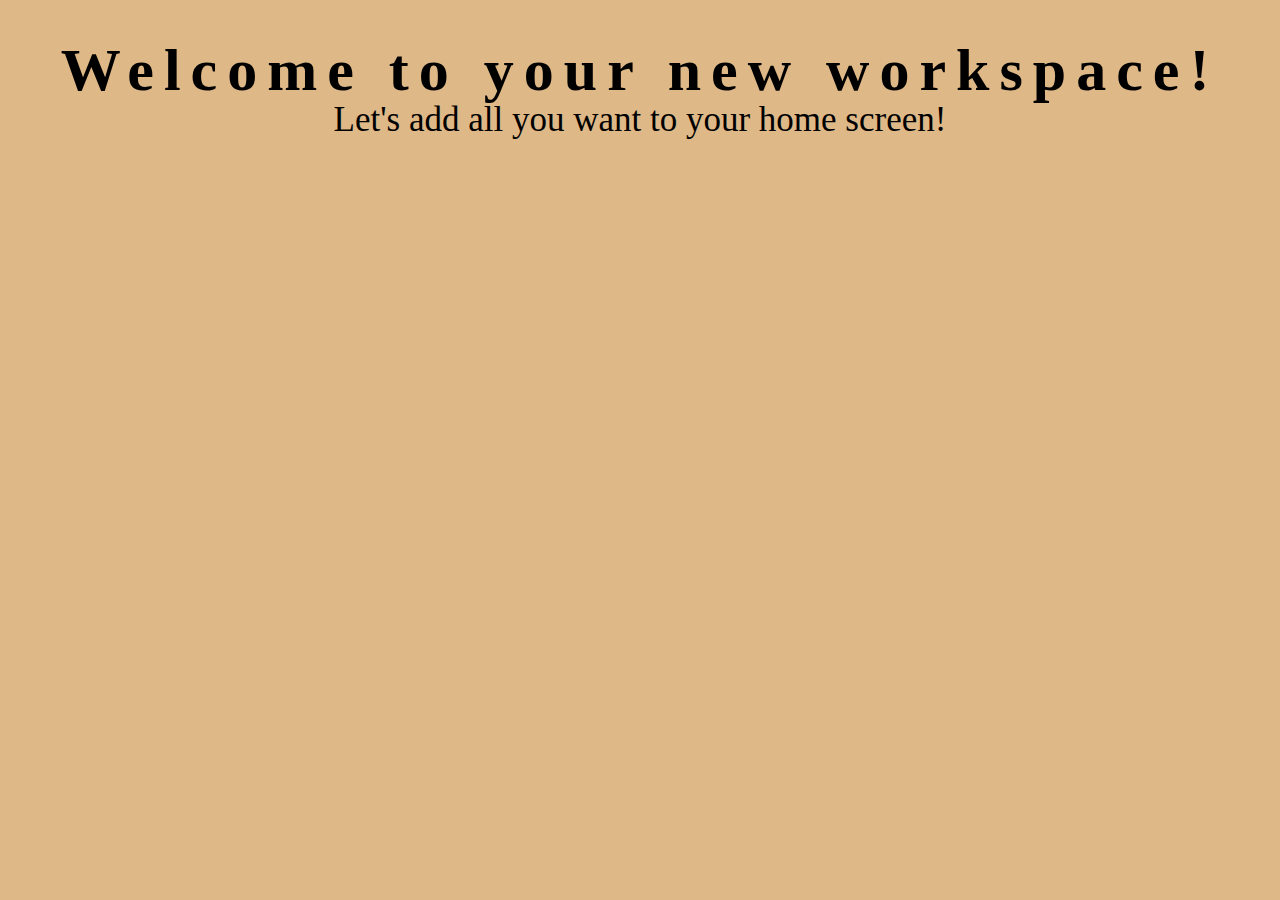
<file: newpage.html>
<!DOCTYPE html>
<html lang="en">
<head>
    <meta charset="UTF-8">
    <meta http-equiv="X-UA-Compatible" content="IE=edge">
    <meta name="viewport" content="width=device-width, initial-scale=1.0">
    <title>Your workspace</title>
    <link rel="stylesheet" href="styles.css">
</head>
<body class = "container">
   <h3>Welcome to your new workspace!</h3>
   <p class = "home">Let's add all you want to your home screen!</p>
</body>
</html>
</file>
<file: styles.css>
* {
    padding: 0;
    margin: 0;
    box-sizing: border-box;
}

body {
    background-color: burlywood;
}


.container {
    text-align: center;    
    width: 100%;
    margin: 40px 0px;
}

h3 {
    font-size: 60px;
    letter-spacing: 10px;
    line-height: 60px;
    text-align: center;

}

p {
    font-size: 35px;
    margin-bottom: 30px;   
    text-align: center;
}

label {
    font-size: 27px;

}

input {
    border-radius: 5px;
    border: none;
    padding: 10px 20px;
    width: 30%;
}


#submit-btn {
    cursor: pointer;
    background-color: black;
    color: wheat;
    padding: 10px 30px;
    border-radius: 5px;
    margin-bottom: 10px;
}

#submit:hover {
    color: black;
    background-color: wheat;
}

a {
    text-decoration: none;
}
</file>
